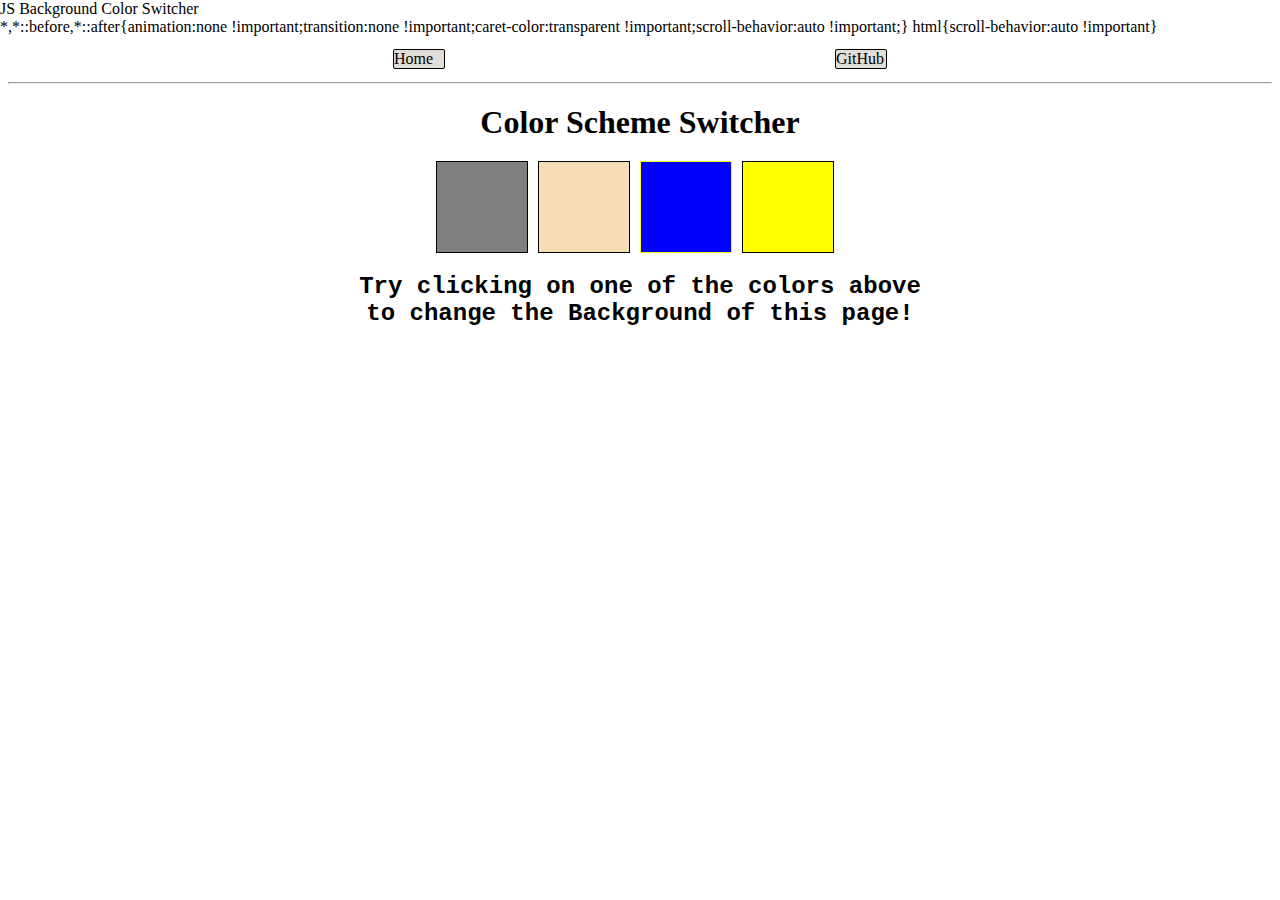
<file: 07_projects/01_colorChanger/index.html>
<!DOCTYPE html>
<html lang="en">

<head>
    <meta charset="UTF-8">
    <meta name="viewport" content="width=device-width, initial-scale=1.0">
    <link rel="stylesheet" href="style.css">
    <title>JS Background Color Switcher</title>
</head>

<body>
    <nav>
        <a href="/" aria-current="page">Home</a>
        <a href="https://github.com/Subrat-Kumar-Biswal/JavaScript_Series">GitHub</a>
    </nav>
    <hr>
    <div class="canvas">
        <h1>Color Scheme Switcher</h1>
        <div class="allbuttons">
            <span class="button" id="grey"></span>
            <span class="button" id="wheat"></span>
            <span class="button" id="blue"></span>
            <span class="button" id="yellow"></span>

        </div>
        <h2>Try clicking on one of the colors above
            <span>to change the Background of this page! </span>
        </h2>
    </div>
</body>
<script src="index.js"></script>

</html>
</file>
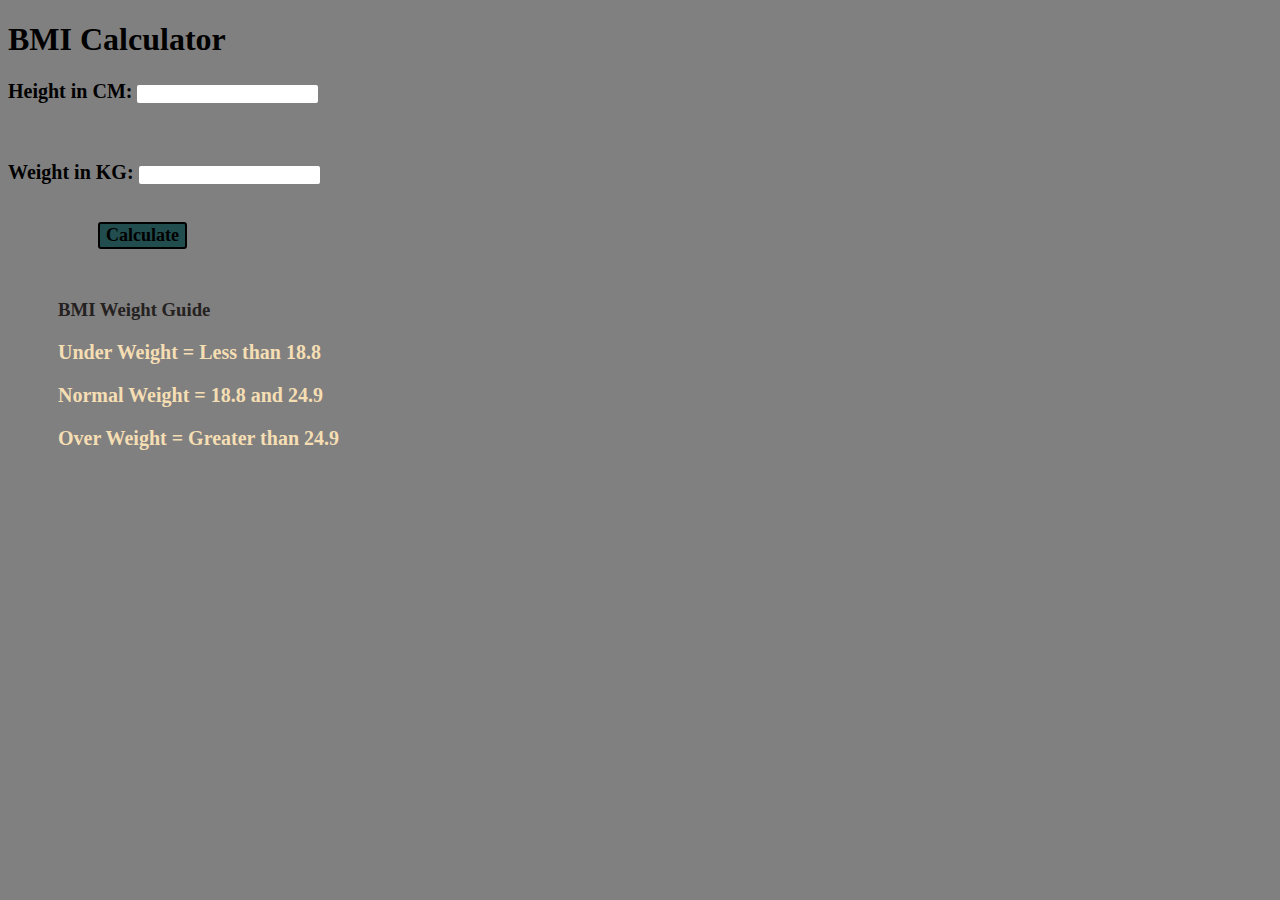
<file: 07_projects/02_bmicalculator/index.html>
<!DOCTYPE html>
<html lang="en">

<head>
    <meta charset="UTF-8">
    <meta name="viewport" content="width=device-width, initial-scale=1.0">
    <title>BMI Calculator</title>
    <link rel="stylesheet" href="style.css">

</head>

<body>
    <div class="container">
        <h1>BMI Calculator</h1>
        <form>
            <p><label>Height in CM: </label><input type="text" name="" id="height" /></p> <br>
            <p><label> Weight in KG: </label><input type="text" name="" id="weight" /></p> <br>

            <button>Calculate</button>
            <div id="results"></div>
            <div id="weight-guide">
                <h3>BMI Weight Guide</h3>
                <div class="guide">
                    <p>Under Weight = Less than 18.8</p>
                    <p>Normal Weight = 18.8 and 24.9</p>
                    <p>Over Weight = Greater than 24.9</p>
                </div>
            </div>
        </form>
    </div>
</body>
<script src="index.js"></script>

</html>
</file>
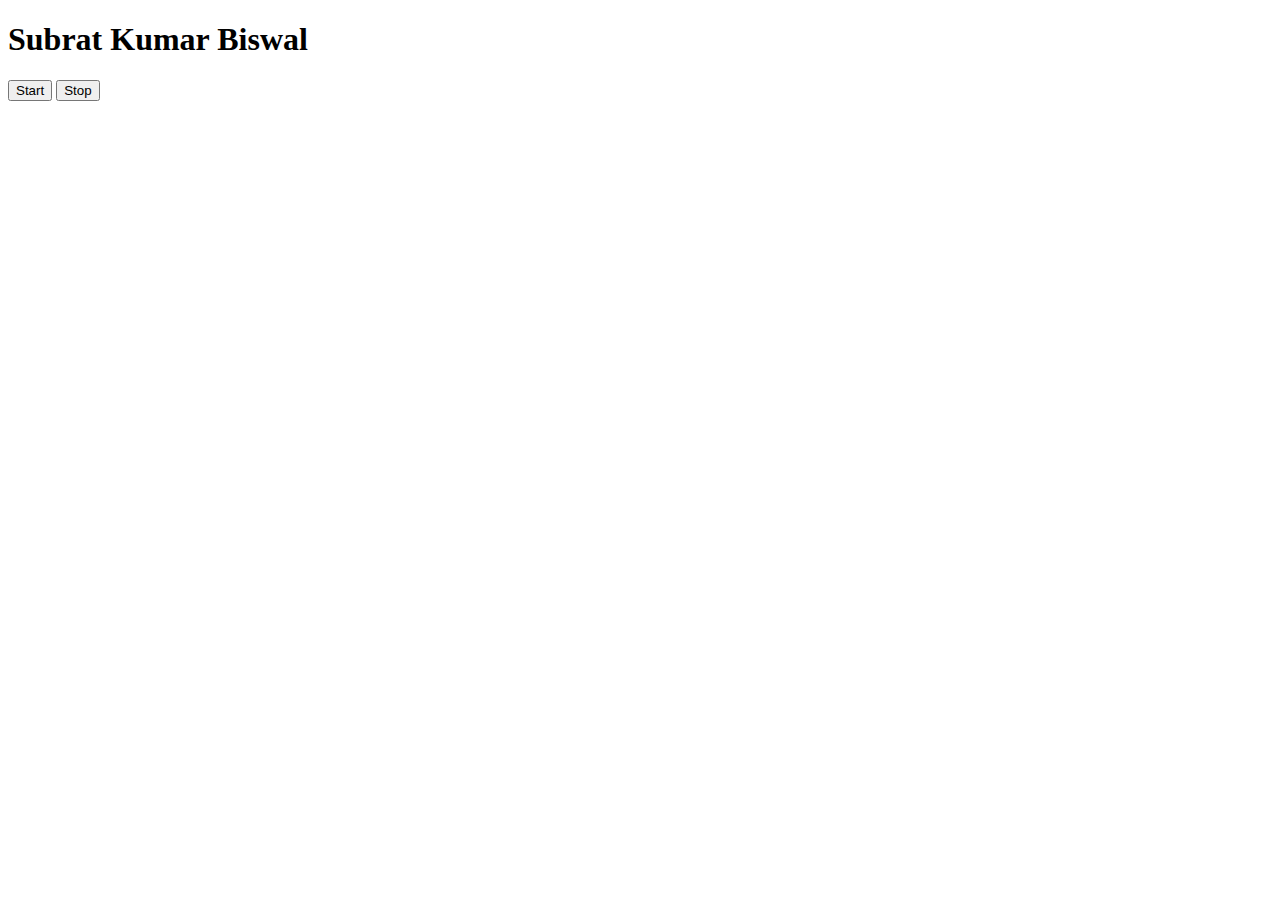
<file: 07_projects/04_random_color/index.html>
<!DOCTYPE html>
<html lang="en">
<head>
    <meta charset="UTF-8">
    <meta name="viewport" content="width=device-width, initial-scale=1.0">
    <title>Document</title>
    <!-- <style>
        body{
            background-color: #212121;
            color: #fff;
        }
    </style> -->
</head>
<body>
    <h1>Subrat Kumar Biswal</h1>
    <button id="start">Start</button>
    <button id="stop">Stop</button>
    
</body>
<script src="index.js"></script>
</html>
</file>
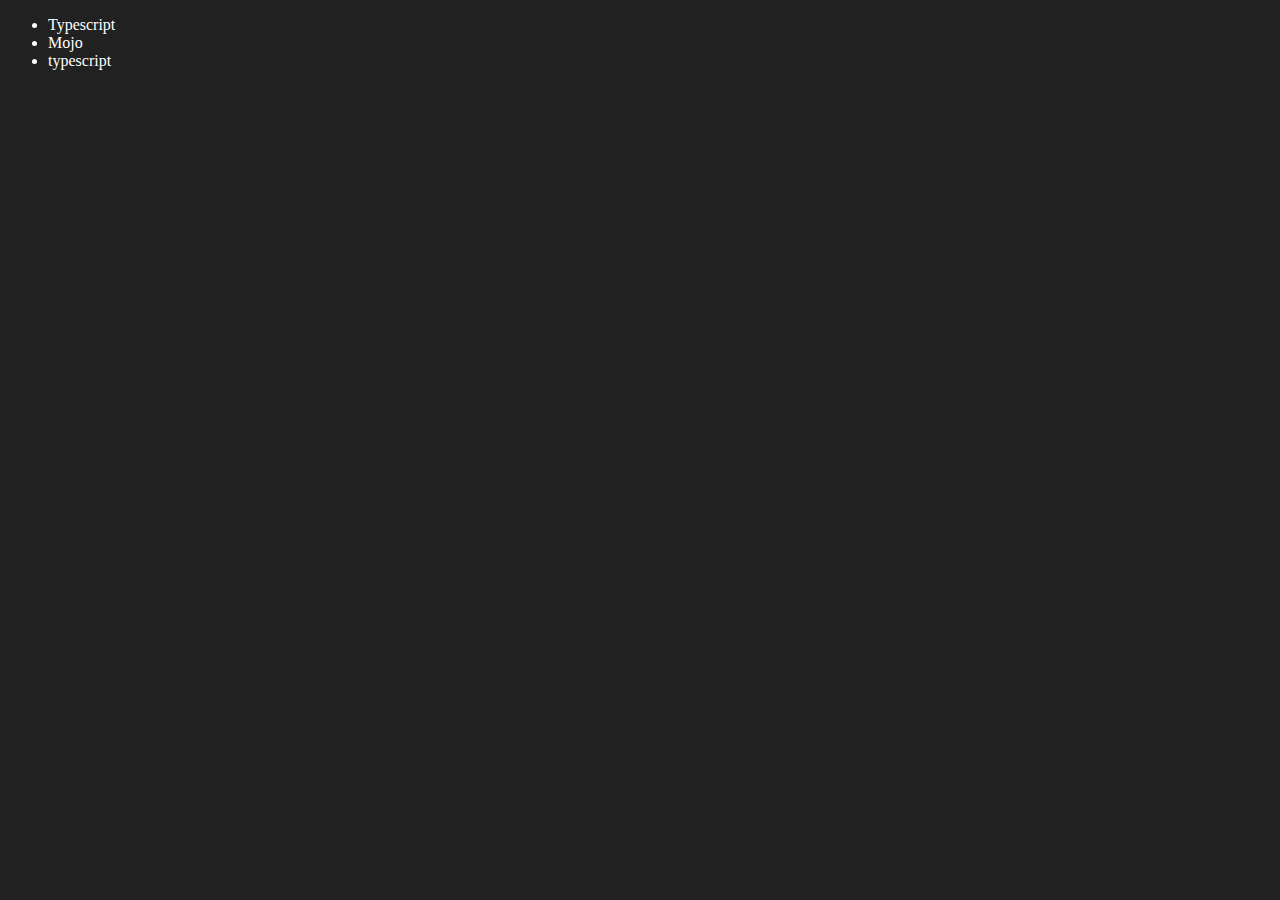
<file: 06_dom/four.html>
<!DOCTYPE html>
<html lang="en">
<head>
    <meta charset="UTF-8">
    <meta name="viewport" content="width=device-width, initial-scale=1.0">
    <title>DOM last</title>
</head>
<body style="background-color: #212121; color: #fff">
    <ul class="language">
        <li>javascript</li>
    </ul>
</body>
<script>
    // const parent = document.querySelector('.language')
    // parent.setAttribute("li","python")
    // document.body.append(parent)

    // add a list element 

    function addLanguage(langName){
       const li = document.createElement('li')
       li.innerHTML = `${langName}`
       document.querySelector('.language').
       appendChild(li)
    }
    addLanguage("python")
    addLanguage("typescript")


    // prefer good to write

    function addOptiLanguage(langName){
        const li = document.createElement('li')
        li.appendChild(document.createTextNode(langName))
        document.querySelector('.language').
       appendChild(li)
    }
    addOptiLanguage("golang")

    // value Edit

    const secondLang = document.querySelector("li:nth-child(2)")
    // secondLang.innerHTML = "Mojo"
    const newli = document.createElement('li')
    newli.textContent = "Mojo"
    secondLang.replaceWith(newli)

    // edit
    const firstLang = document.querySelector("li:first-child")
    firstLang.outerHTML = '<li> Typescript</li>'

    // remove element
    const lastElement = document.querySelector("li:last-child")
    lastElement.remove()
    
</script>
</html>
</file>
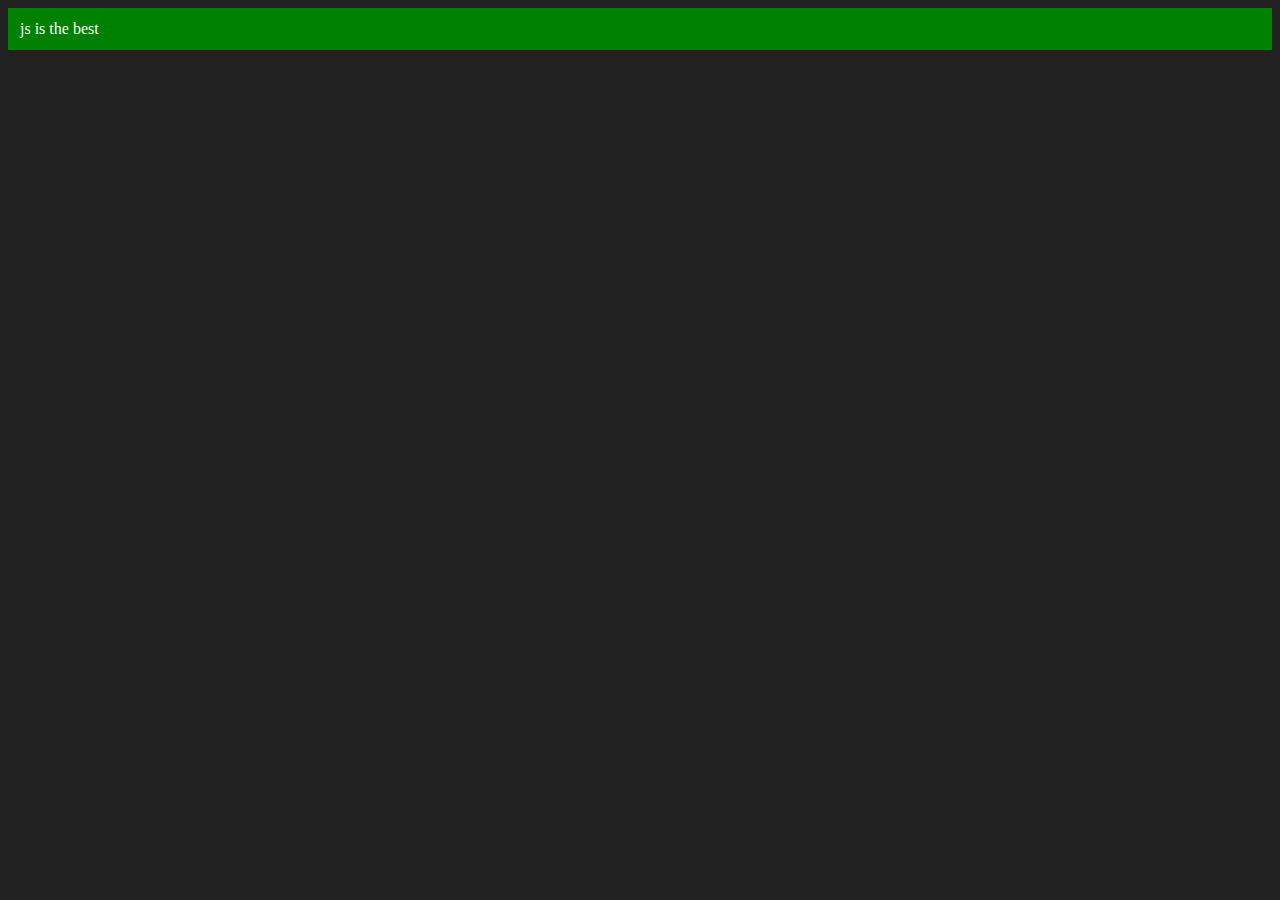
<file: 06_dom/three.html>
<!DOCTYPE html>
<html lang="en">
<head>
    <meta charset="UTF-8">
    <meta name="viewport" content="width=device-width, initial-scale=1.0">
    <title>Dom</title>
</head>
<body style="background-color: #212121; color: #fff">
    
</body>
<script>

        // giving class and id into document in browser
    const div = document.createElement('div')
    console.log(div);
    div.className = "main"
    // div.id = "Name"
    div.id = Math.round(Math.random() * 10 + 1)

    div.setAttribute("title", "generate a title")  // and add title
    div.style.backgroundColor = "green"   // add style
    div.style.padding = "12px"
// attach to file 
    // div.innerText = "js is best"

    const addText = document.createTextNode("js is the best")
    div.appendChild(addText)
    document.body.appendChild(div)
</script>

</html>
</file>
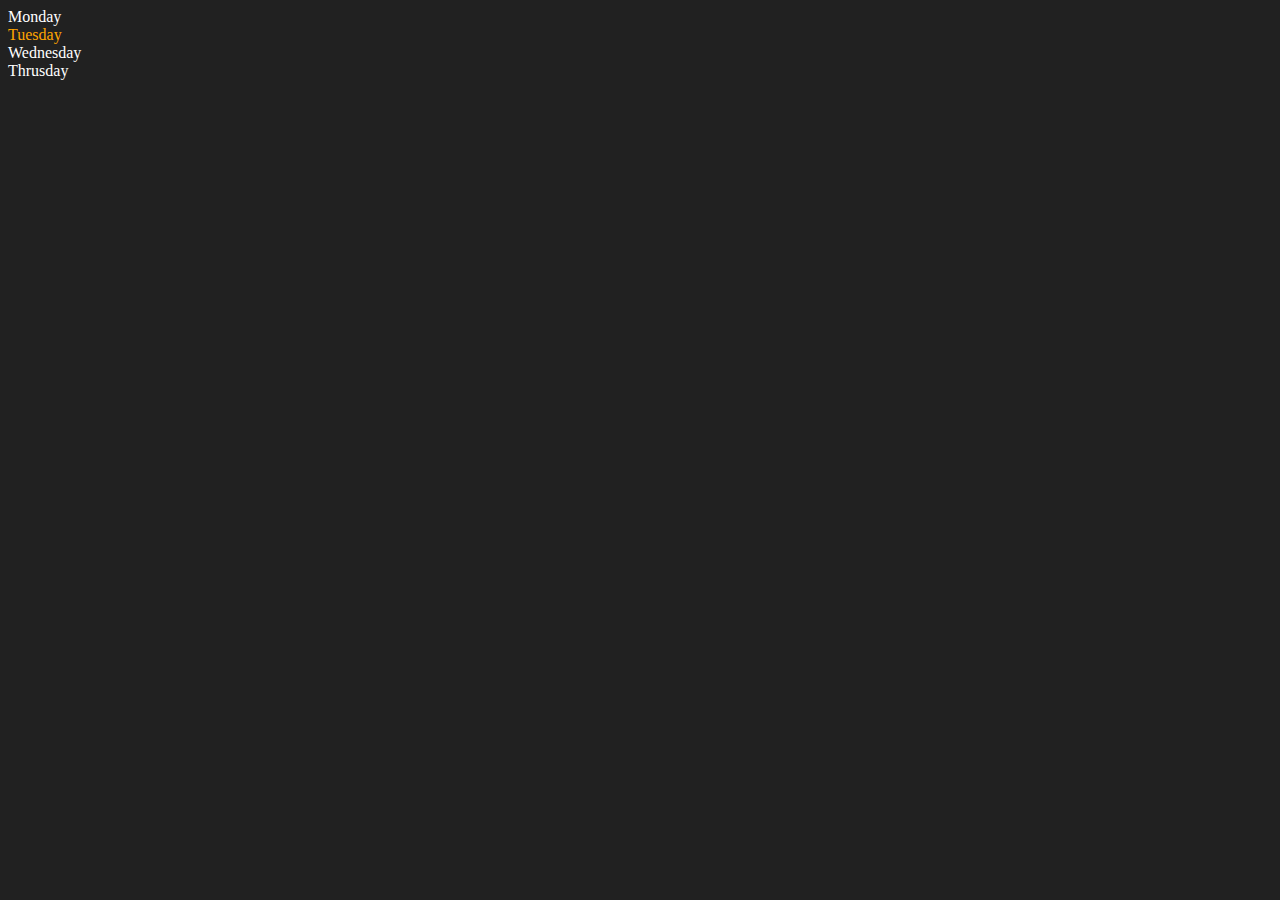
<file: 06_dom/two.html>
<!DOCTYPE html>
<html lang="en">
<head>
    <meta charset="UTF-8">
    <meta name="viewport" content="width=device-width, initial-scale=1.0">
    <title>DOM Youtube</title>
</head>
<body style="background-color: #212121; color:#fff">
    <div class="parent">
        <div class="day">Monday</div>
        <div class="day">Tuesday</div>
        <div class="day">Wednesday</div>
        <div class="day">Thrusday</div>
    </div>
</body>
<script>
   const parent = document.querySelector('.parent')
//    console.log(parent.children);             // .children properties
//    console.log(parent.children[1].innerHTML);
//    for (let i = 0; i < parent.children.length; i++) {
//     console.log(parent.children[i].innerHTML);
//    }
   parent.children[1].style.color = "orange";
   
   console.log(parent.firstElementChild);   // .firstElementChild properties
   console.log(parent.lastElementChild);   // .lastElementChild properties

//child to parent
   const dayOne = document.querySelector('.day')
//    console.log(dayOne);
//    console.log(dayOne.parentElement);
//    console.log(dayOne.nextElementSibling);

   console.log("NODES: ", parent.childNodes);
</script>
</html>
</file>
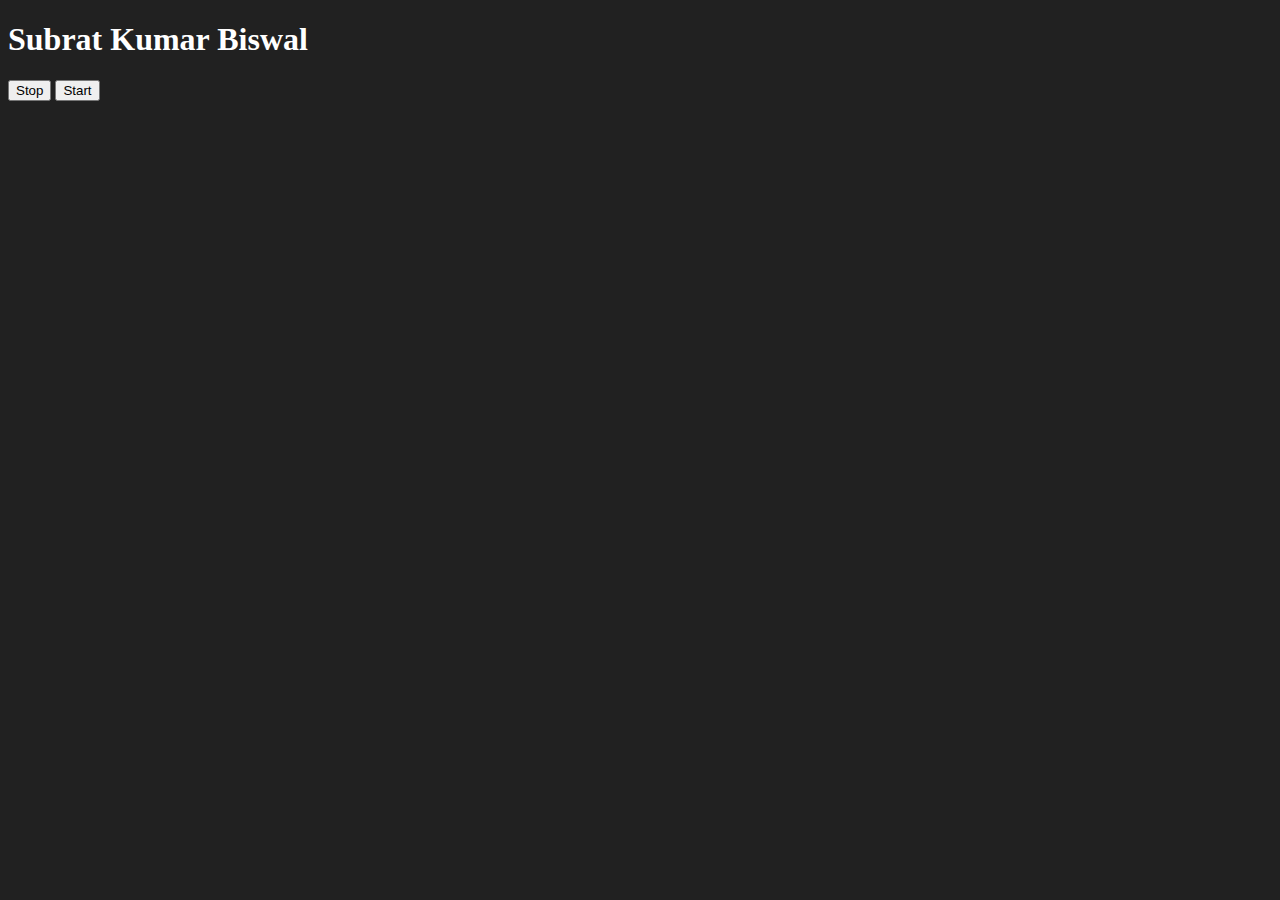
<file: 08_events/three.html>
<!DOCTYPE html>
<html lang="en">
<head>
    <meta charset="UTF-8">
    <meta name="viewport" content="width=device-width, initial-scale=1.0">
    <title>Document</title>
    <style>
        body{
            background-color: #212121;
            color: #fff;
        }
    </style>
</head>
<body>
    <h1>Subrat Kumar Biswal</h1>
    <button class="stop">Stop</button>
    <button class="start">Start</button>
    
</body>
<script>
     let intervalId;

const sayDate = function () {
  console.log("chandan");
};

document.querySelector(".start").addEventListener("click", function () {
  intervalId = setInterval(sayDate, 1000);
});

document.querySelector(".stop").addEventListener("click", function () {
  clearInterval(intervalId);
});
</script>
</html>
</file>
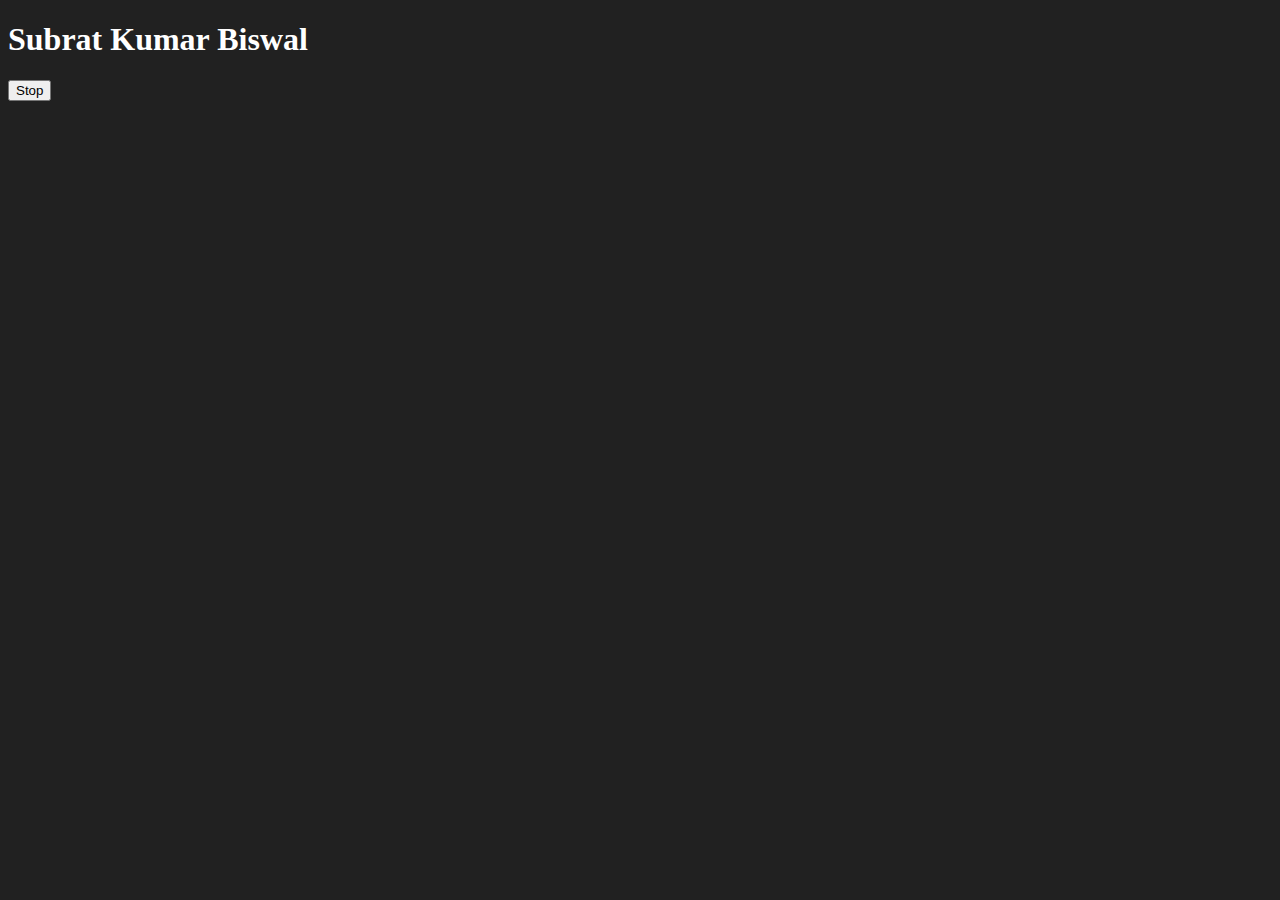
<file: 08_events/two.html>
<!DOCTYPE html>
<html lang="en">
<head>
    <meta charset="UTF-8">
    <meta name="viewport" content="width=device-width, initial-scale=1.0">
    <title>Document</title>
    <style>
        body{
            background-color: #212121;
            color: #fff;
        }
    </style>
</head>
<body>
    <h1>Subrat Kumar Biswal</h1>
    <button class="stop">Stop</button>
</body>
<script>

    // setTimeout(function(){        // excution on setup time
    //     console.log("chadan");
    // },2000)

    const sayChandan = function(){       
        console.log("chandan");
    }
    setTimeout(sayChandan,2000)
    
    const changeText = function(){
        document.querySelector('h1').innerHTML = "Java Script"  // we give refference to the funci=tion
    }
    // setTimeout(changeText, 2000)

    const changeMe = setTimeout(changeText, 2000)
    // clearTimeout(changeMe)  // stop the all execution of the setTime out function


    document.querySelector('.stop').addEventListener('click', function(){
        clearTimeout(changeMe)
        console.log("STOPPED");  
    })
</script>
</html>
</file>
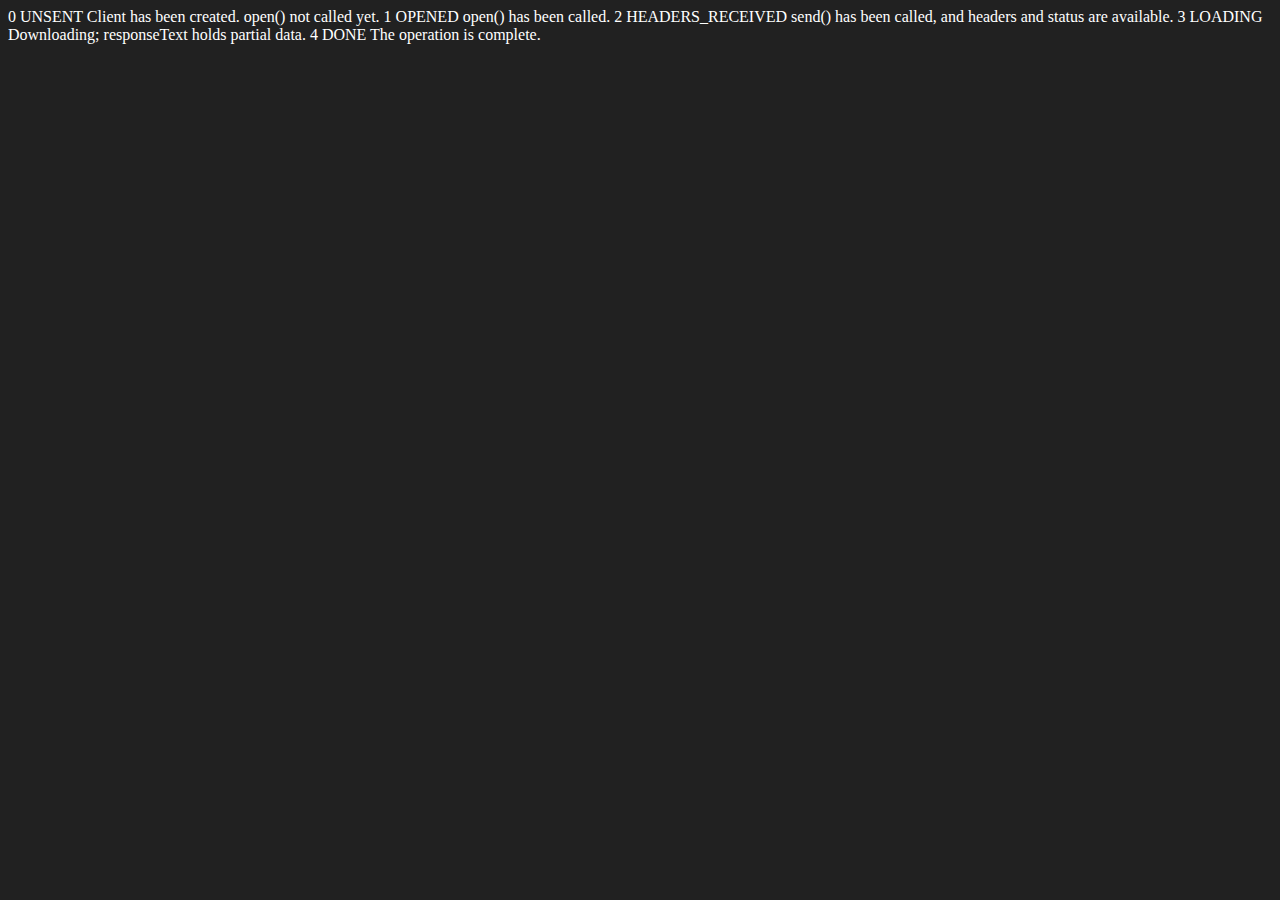
<file: 09_advance_1/ApiRequest.html>
<!DOCTYPE html>
<html lang="en">
<head>
    <meta charset="UTF-8">
    <meta name="viewport" content="width=device-width, initial-scale=1.0">
    <title>Document</title>
</head>
<body style="background-color: #212121; color: white">
0	UNSENT	Client has been created. open() not called yet.
1	OPENED	open() has been called.
2	HEADERS_RECEIVED	send() has been called, and headers and status are available.
3	LOADING	Downloading; responseText holds partial data.
4	DONE	The operation is complete.
</body>
<script>
  const requestUrl = 'https://api.github.com/users/Subrat-Kumar-Biswal'
    const xhr = new XMLHttpRequest();
    xhr.open('GET', requestUrl)
    xhr.onreadystatechange = function(){
        console.log(xhr.readyState);
        if (xhr.readyState === 4) {
            const data = JSON.parse(this.responseText)
            console.log(typeof data);
            console.log(data.followers);
        }
    }
    xhr.send();
</script>

</html>






<!-- <div class="card">
    <img src="img_avatar.png" alt="Avatar" style="width:100%">
    <div class="container">
      <h4>John Doe</h4>
      <p>Architect & Engineer</p>
    </div>
  </div>

CSS For Card
<style>
.card {
    /* Add shadows to create the "card" effect */
    width: 500px;
    height: 600px;
    box-shadow: 0 4px 8px 0 rgba(0,0,0,0.2);
    transition: 0.3s;
  }
.container {
    padding: 2px 16px;
  }
  </style>

JS Code : 
After you fetch data : 
document.querySelector(".card img").setAttribute("src" , `${data.avatar_url}`);
document.querySelector("h4").innerHTML = `${data.name} , Followers : ${data.followers}`;
document.querySelector("h4").style.fontWeight = `bold`;
document.querySelector("p").innerHTML = `${data.bio}  ${data.blog}` -->
</file>
<file: 07_projects/01_colorChanger/style.css>
* {
    /* background-color: #212121;
     color:#fff; */
    display: block;
}

nav {
    display: flex;
    justify-content: center;
    justify-content: space-evenly;
    align-items: center;
    margin: auto;
}

a {
    text-decoration: none;
    background-color: rgb(225, 221, 215);
    width: 50px;
    height: 20%;
    border: 1px solid black;
    color: black;
    margin: 5px;
    border-radius: 2px;
}

h1 {
    text-align: center;
    margin: 20px;
}

.allbuttons {
    display: flex;
    flex-direction: row;
    justify-content: center;
    align-items: center;
    flex-wrap: wrap;


}

#grey {
    background-color: grey;
    height: 90px;
    width: 90px;
    border: 1px solid black;
    margin-right: 10px;
    cursor: pointer;
}

#wheat {
    background-color: wheat;
    height: 90px;
    width: 90px;
    border: 1px solid black;
    margin-right: 10px;
    cursor: pointer;
}

#blue {
    background-color: blue;
    height: 90px;
    width: 90px;
    border: 1px solid yellow;
    margin-right: 10px;
    cursor: pointer;
}

#yellow {
    background-color: yellow;
    height: 90px;
    width: 90px;
    border: 1px solid black;
    margin-right: 10px;

}

h2 {
    text-align: center;
    font-weight: bold;
    font-family: 'Courier New', Courier, monospace;
}
</file>
<file: 07_projects/02_bmicalculator/style.css>
* {
    background-color: grey;
    font-family: 'poppins';

}

input {
    background-color: white;
    border: none;
    border-radius: 2px;
    font-weight: 600;
}

p {
    font-weight: 500;
    font-size: 20px;
    font-weight: bold;
}

button {
    background-color: rgb(33, 77, 78);
    text-align: center;
    margin-left: 90px;
    font-weight: 900;
    font-size: large;
    cursor: pointer;
    border: 2px solid black;
    border-radius: 3px;
}

#results {
    font-weight: 900;
    font-size: large;
    margin: 50px;
    color: wheat;
}

#weight-guide {
    margin: 10px 50px;
    color: rgb(37, 33, 32);
}

.guide {
    font-weight: 900;
    color: wheat;
    font-size: large;
}
</file>
